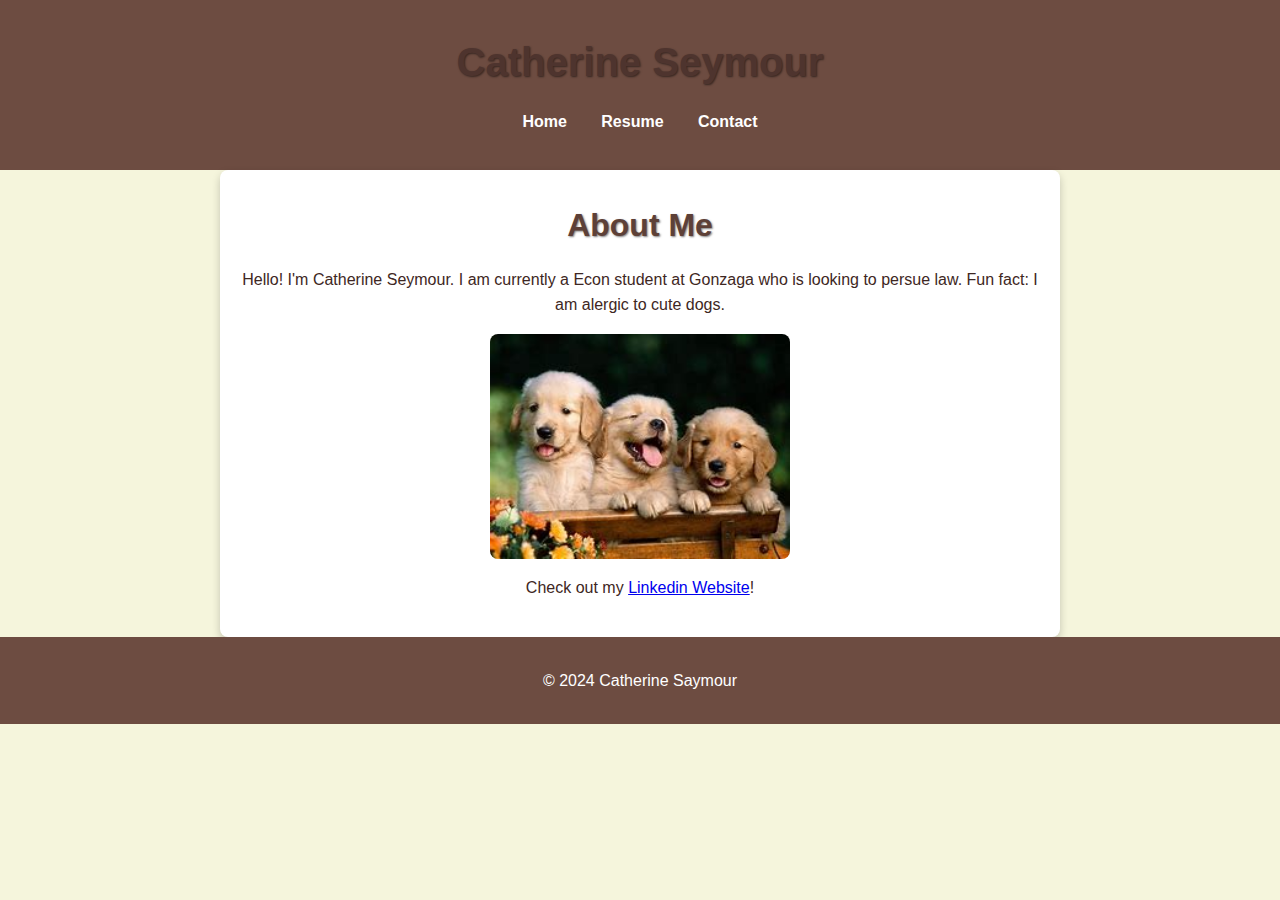
<file: index.html>
<!--
<html>
    <head>
        <title> My cool Web Site</title>
        <link rel="stylesheet"href="styles.css">
    </head>
    <body bgcolor = "#0000FF"  size="7">
        this is in white
    </font>
    <img height= "50" width="50" src="dogimage.jpeg">
    <a href="newpage.html">click here </a>
        <b><i>Hello</i></b> <br>
        <u>World </u>
    </body>
</html>


<!DOCTYPE html>
<html lang="en">
<head>
    <meta charset="UTF-8">
    <meta name="viewport" content="width=device-width, initial-scale=1.0">
    <link rel="stylesheet"href="styles.css">
    <title>Page 1</title>
</head>
<body>
    <h1>Header 1</h1>
    <p>paragraph</p>
</body>
</html>
-->

<!DOCTYPE html>
<html lang="en">
<head>
    <meta charset="UTF-8">
    <meta name="viewport" content="width=device-width, initial-scale=1.0">
    <title>Home - Your Name</title>
    <link rel="stylesheet" href="styles.css">
</head>
<body>
    <header>
        <h1>Catherine Seymour</h1>
        <nav>
            <a href="index.html">Home</a>
            <a href="resume.html">Resume</a>
            <a href="contact.html">Contact</a>
        </nav>
    </header>

    <main>
        <h2>About Me</h2>
        <p>Hello! I'm Catherine Seymour. I am currently a Econ student at Gonzaga who is looking to persue law. Fun fact: I am alergic to cute dogs.</p>
        <img src="dogimage.jpeg" alt="Picture of [you]" width="300">
        <p>Check out my <a href="https://www.linkedin.com/in/cate-seymour-8bb0a7335/" target="_blank">Linkedin Website</a>!</p>
    </main>
    <footer>
        <p>&copy; 2024 Catherine Saymour</p>
    </footer>
</body>
</html>
</file>
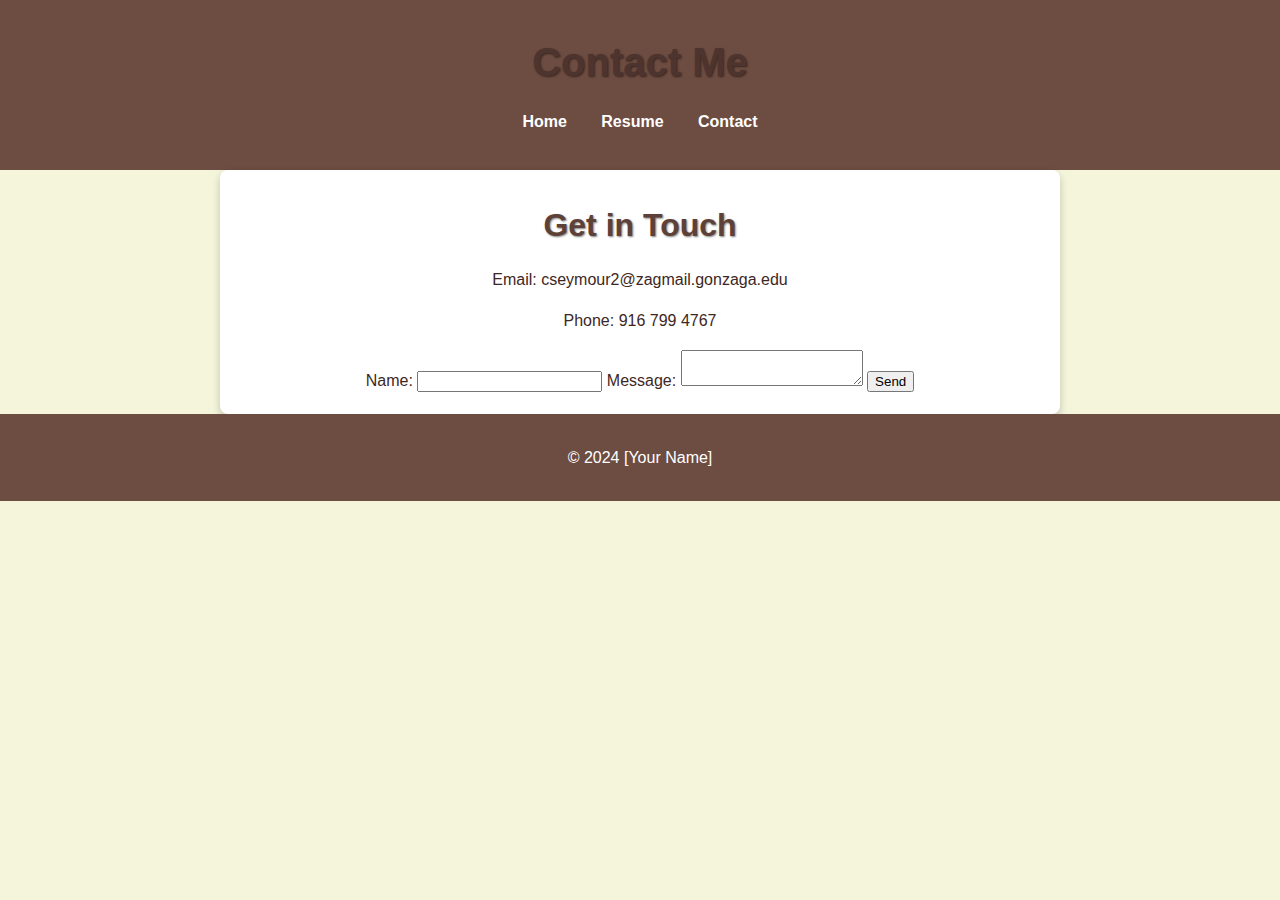
<file: contact.html>
<!DOCTYPE html>
<html lang="en">
<head>
    <meta charset="UTF-8">
    <meta name="viewport" content="width=device-width, initial-scale=1.0">
    <title>Contact - Your Name</title>
    <link rel="stylesheet" href="styles.css">
</head>
<body class="contact-page">
    <header>
        <h1>Contact Me</h1>
        <nav>
            <a href="index.html">Home</a>
            <a href="resume.html">Resume</a>
            <a href="contact.html">Contact</a>
        </nav>
    </header>
    <main>
        <h2>Get in Touch</h2>
        <p>Email: cseymour2@zagmail.gonzaga.edu</p>
        <p>Phone: 916 799 4767</p>
        <form>
            <label for="name">Name:</label>
            <input type="text" id="name" name="name" required>
            <label for="message">Message:</label>
            <textarea id="message" name="message" required></textarea>
            <button type="submit">Send</button>
        </form>
    </main>
    <footer>
        <p>&copy; 2024 [Your Name]</p>
    </footer>
</body>
</html>
</file>
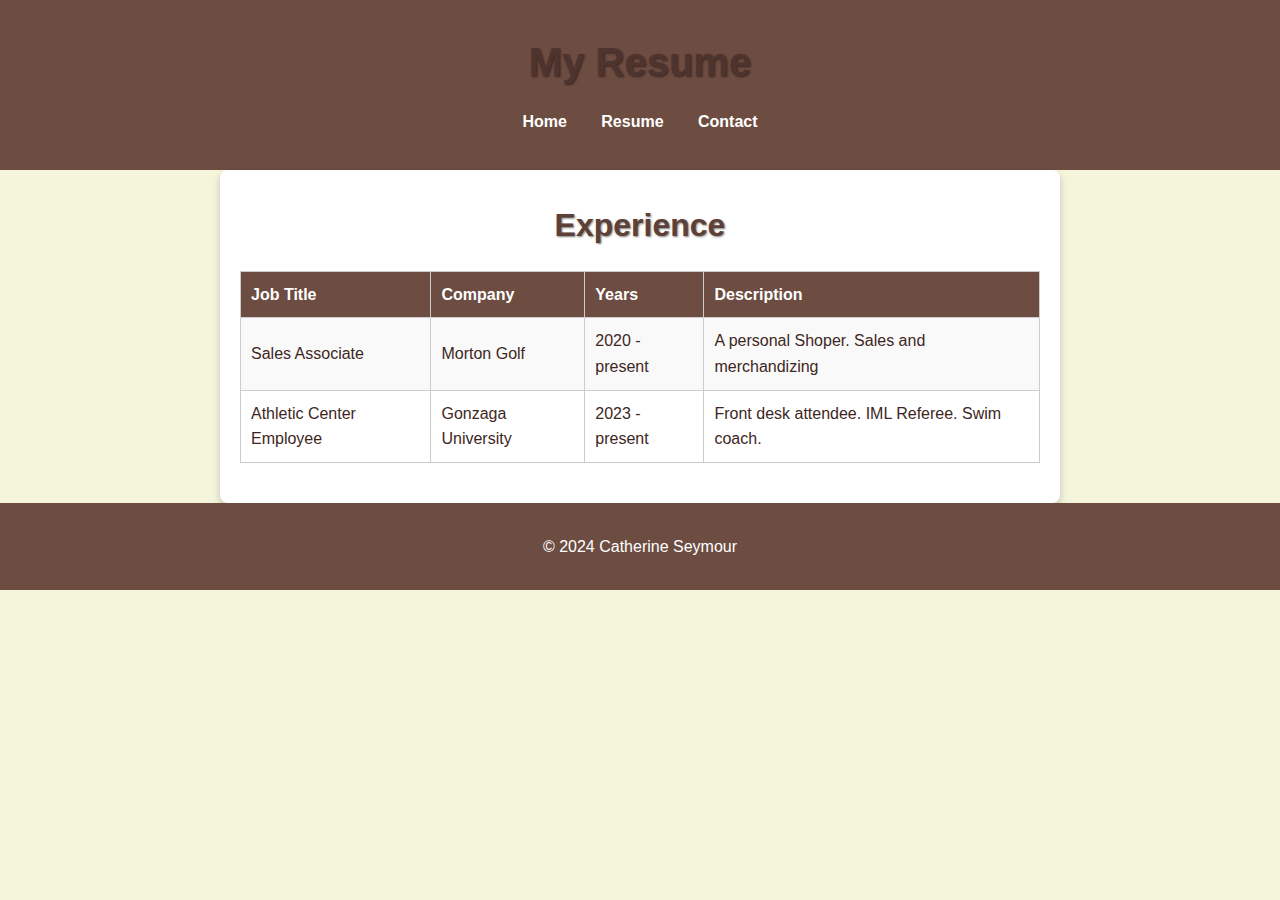
<file: resume.html>
<!DOCTYPE html>
<html lang="en">
<head>
    <meta charset="UTF-8">
    <meta name="viewport" content="width=device-width, initial-scale=1.0">
    <title>Resume - Your Name</title>
    <link rel="stylesheet" href="styles.css">
</head>
<body>
    <header>
        <h1>My Resume</h1>
        <nav>
            <a href="index.html">Home</a>
            <a href="resume.html">Resume</a>
            <a href="contact.html">Contact</a>
        </nav>
    </header>
    <main>
        <h2>Experience</h2>
        <table border="1">
            <tr>
                <th>Job Title</th>
                <th>Company</th>
                <th>Years</th>
                <th>Description</th>
            </tr>
            <tr>
                <td>Sales Associate</td>
                <td>Morton Golf</td>
                <td>2020 - present</td>
                <td>A personal Shoper. Sales and merchandizing</td>
            </tr>
            <tr>
              <td>Athletic Center Employee</td>
              <td>Gonzaga University</td>
              <td>2023 - present</td>
              <td>Front desk attendee. IML Referee. Swim coach.</td>
          </tr>
            <!-- Add more rows as needed -->
        </table>
    </main>
    <footer>
        <p>&copy; 2024 Catherine Seymour</p>
    </footer>
</body>
</html>
</file>
<file: styles.css>
body {
    font-family: Arial, sans-serif;
    line-height: 1.6;
    margin: 0;
    padding: 0;
    background-color: #f5f5dc; /* Cream background */
    color: #3e2723; /* Dark brown text */
}

header {
    background: #6d4c41; /* Medium brown */
    color: #fff;
    padding: 20px 0;
    text-align: center;
}

nav {
    margin: 15px 0;
}

nav a {
    color: #fff;
    margin: 0 15px;
    text-decoration: none;
    font-weight: bold;
    transition: color 0.3s;
}

nav a:hover {
    color: #ffb74d; /* Light amber */
}

h1, h2 {
    margin: 10px 0;
    text-shadow: 1px 1px 2px rgba(0, 0, 0, 0.5); /* Adds a subtle shadow */
}

h1 {
    font-size: 2.5em; /* Increase size for main header */
    color: #4e342e; /* Darker shade */
}

h2 {
    font-size: 2em; /* Increase size for subheaders */
    color: #5d4037; /* Different shade for subheader */
}

main {
    padding: 20px;
    max-width: 800px;
    margin: auto;
    background-color: #fff; /* White for main content area */
    border-radius: 8px;
    box-shadow: 0 4px 8px rgba(0, 0, 0, 0.2);
    text-align: center; /* Center align text */
}

img {
    border-radius: 8px;
    transition: transform 0.3s;
    display: block; /* Center image */
    margin: auto; /* Center image */
}

img:hover {
    transform: scale(1.05); /* Slightly enlarge image on hover */
}

table {
    width: 100%;
    border-collapse: collapse;
    margin: 20px 0;
}

th, td {
    padding: 10px;
    border: 1px solid #ccc;
    text-align: left;
}

th {
    background-color: #6d4c41; /* Header background */
    color: #fff;
}

tr:nth-child(even) {
    background-color: #f9f9f9; /* Light grey for even rows */
}

tr:hover {
    background-color: #ffeb3b; /* Highlight row on hover */
}

footer {
    text-align: center;
    padding: 15px 0;
    background: #6d4c41; /* Medium brown */
    color: #fff;
    position: relative;
    bottom: 0;
    width: 100%;
}
</file>
